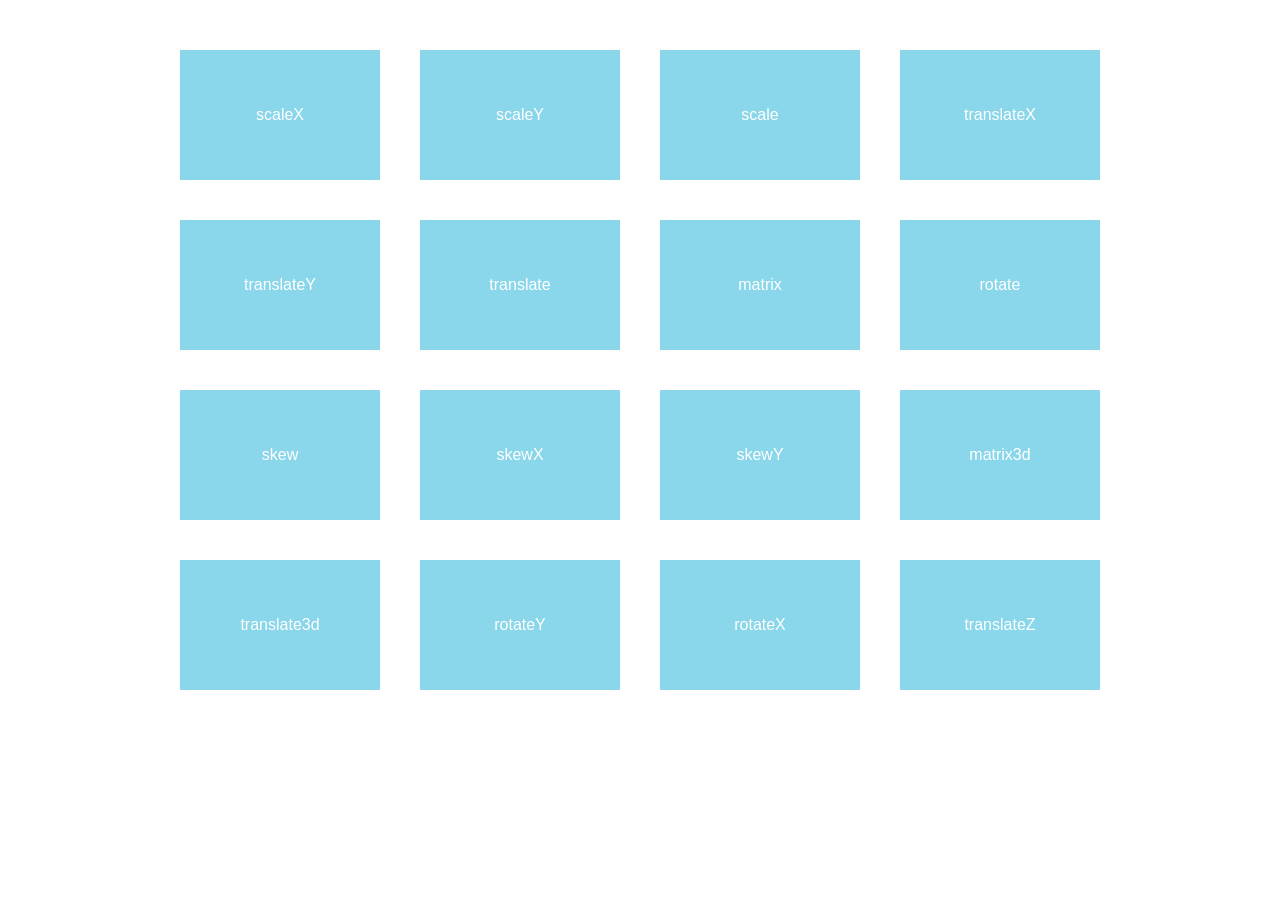
<file: CSS/Transform and Its Templates_V42/index.html>
<!DOCTYPE html>
<html lang="en">

<head>
  <meta charset="UTF-8">
  <meta name="viewport" content="width=device-width, initial-scale=1.0">
  <title>CSS Transform by CodeWithHarry</title>
  <link rel="stylesheet" href="style.css">
</head>

<body>



  <div class="wrap">
    <!-- scaleX: Scales the element on the X-axis. -->
    <div class="box">
      <div class="blue scaleX">
        scaleX
      </div>
    </div>
    <!-- scaleY: Scales the element on the Y-axis. -->
    <div class="box">
      <div class="blue scaleY">
        scaleY
      </div>
    </div>
    <!-- scale: Scales the element on both the X-axis and Y-axis. -->
    <div class="box">
      <div class="blue scale">
        scale
      </div>
    </div>
    <!-- translateX: Moves the element along the X-axis. -->
    <div class="box">
      <div class="blue translateX">
        translateX
      </div>
    </div>
    <!-- translateY: Moves the element along the Y-axis. -->
    <div class="box">
      <div class="blue translateY">
        translateY
      </div>
    </div>
    <!-- translate: Moves the element along both the X-axis and Y-axis. -->
    <div class="box">
      <div class="blue translate">
        translate
      </div>
    </div>
    <!-- matrix: A 2D transformation method using a matrix of six values. -->
    <div class="box">
      <div class="blue matrix">
        matrix
      </div>
    </div>
    <!-- rotate: Rotates the element around the Z-axis. -->
    <div class="box">
      <div class="blue rotate">
        rotate
      </div>
    </div>
    <!-- skew: Skews the element on the X-axis and Y-axis. -->
    <div class="box">
      <div class="blue skew">
        skew
      </div>
    </div>
    <!-- skewX: Skews the element on the X-axis. -->
    <div class="box">
      <div class="blue skewX">
        skewX
      </div>
    </div>
    <!-- skewY: Skews the element on the Y-axis. -->
    <div class="box">
      <div class="blue skewY">
        skewY
      </div>
    </div>
    <!-- matrix3d: A 3D transformation method using a matrix of 16 values. -->
    <div class="box">
      <div class="blue matrix3d">
        matrix3d
      </div>
    </div>
    <!-- translate3d: Moves the element along the X-axis, Y-axis, and Z-axis. -->
    <div class="box">
      <div class="blue translate3d">
        translate3d
      </div>
    </div>
    <!-- rotateY: Rotates the element around the Y-axis. -->
    <div class="box">
      <div class="blue rotateY">
        rotateY
      </div>
    </div>
    <!-- rotateX: Rotates the element around the X-axis. -->
    <div class="box">
      <div class="blue rotateX">
        rotateX
      </div>
    </div>
    <!-- translateZ: Moves the element along the Z-axis. -->
    <div class="box">
      <div class="blue translateZ">
        translateZ
      </div>
    </div>
  </div>
</body>

</html>
</file>
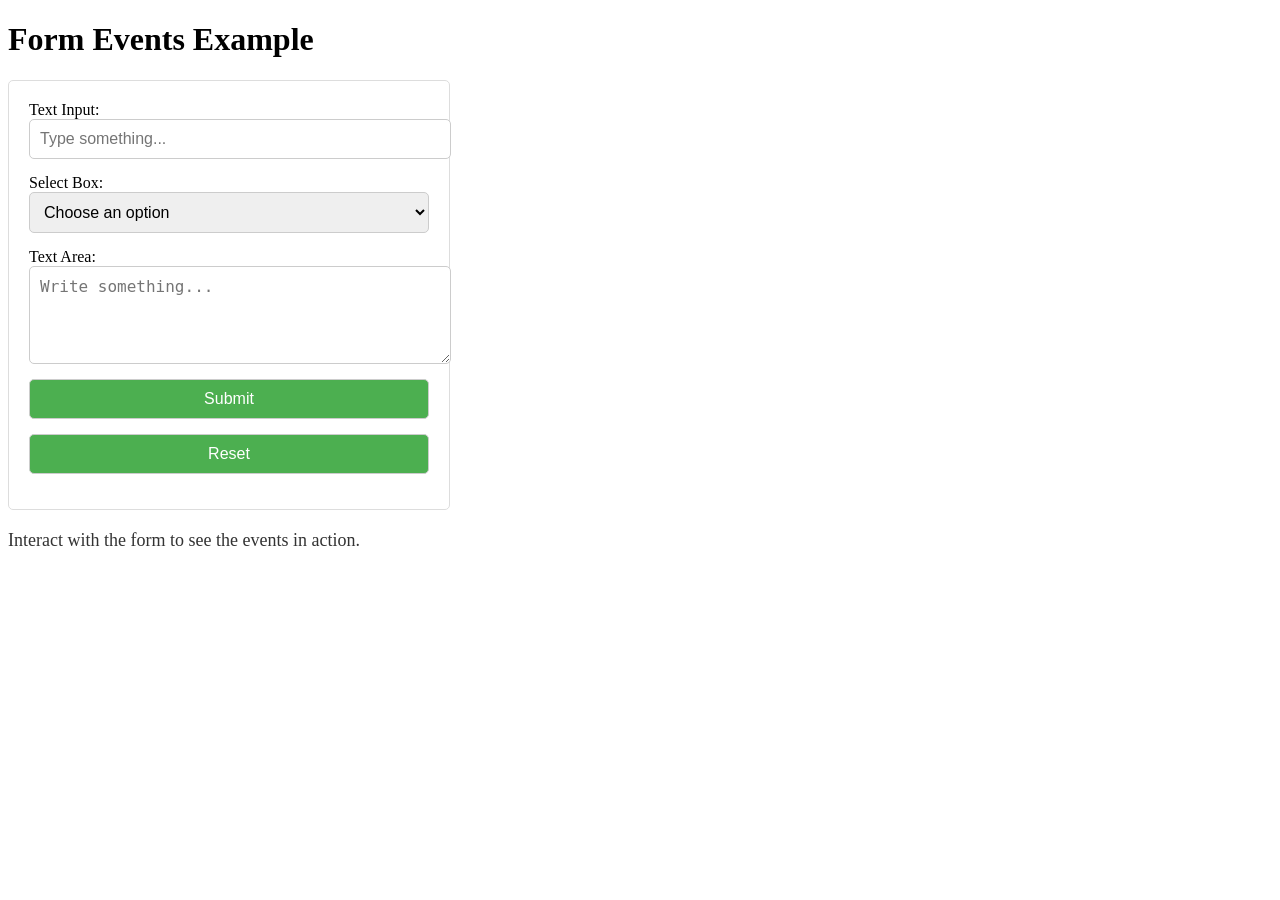
<file: Javascript/04_DOM/02_Events/02_Form/index.html>
<!DOCTYPE html>
<html lang="en">
<head>
  <meta charset="UTF-8">
  <meta name="viewport" content="width=device-width, initial-scale=1.0">
  <title>Form Events Example</title>
  <style>
    form {
      margin: 20px 0;
      padding: 20px;
      border: 1px solid #ddd;
      border-radius: 5px;
      max-width: 400px;
    }
    input, select, textarea, button {
      display: block;
      width: 100%;
      margin-bottom: 15px;
      padding: 10px;
      font-size: 16px;
      border: 1px solid #ccc;
      border-radius: 5px;
    }
    button {
      background-color: #4CAF50;
      color: white;
      cursor: pointer;
    }
    button:hover {
      background-color: #45a049;
    }
    #output {
      margin-top: 20px;
      font-size: 18px;
      color: #333;
    }
  </style>
</head>
<body>
  <h1>Form Events Example</h1>

  <form id="myForm">
    <label for="textInput">Text Input:</label>
    <input type="text" id="textInput" placeholder="Type something...">

    <label for="selectBox">Select Box:</label>
    <select id="selectBox">
      <option value="">Choose an option</option>
      <option value="Option 1">Option 1</option>
      <option value="Option 2">Option 2</option>
      <option value="Option 3">Option 3</option>
    </select>

    <label for="textarea">Text Area:</label>
    <textarea id="textarea" rows="4" placeholder="Write something..."></textarea>

    <button type="submit">Submit</button>
    <button type="reset">Reset</button>

  </form>

  <p id="output">Interact with the form to see the events in action.</p>

  <script src="form.js"></script>
</body>
</html>
</file>
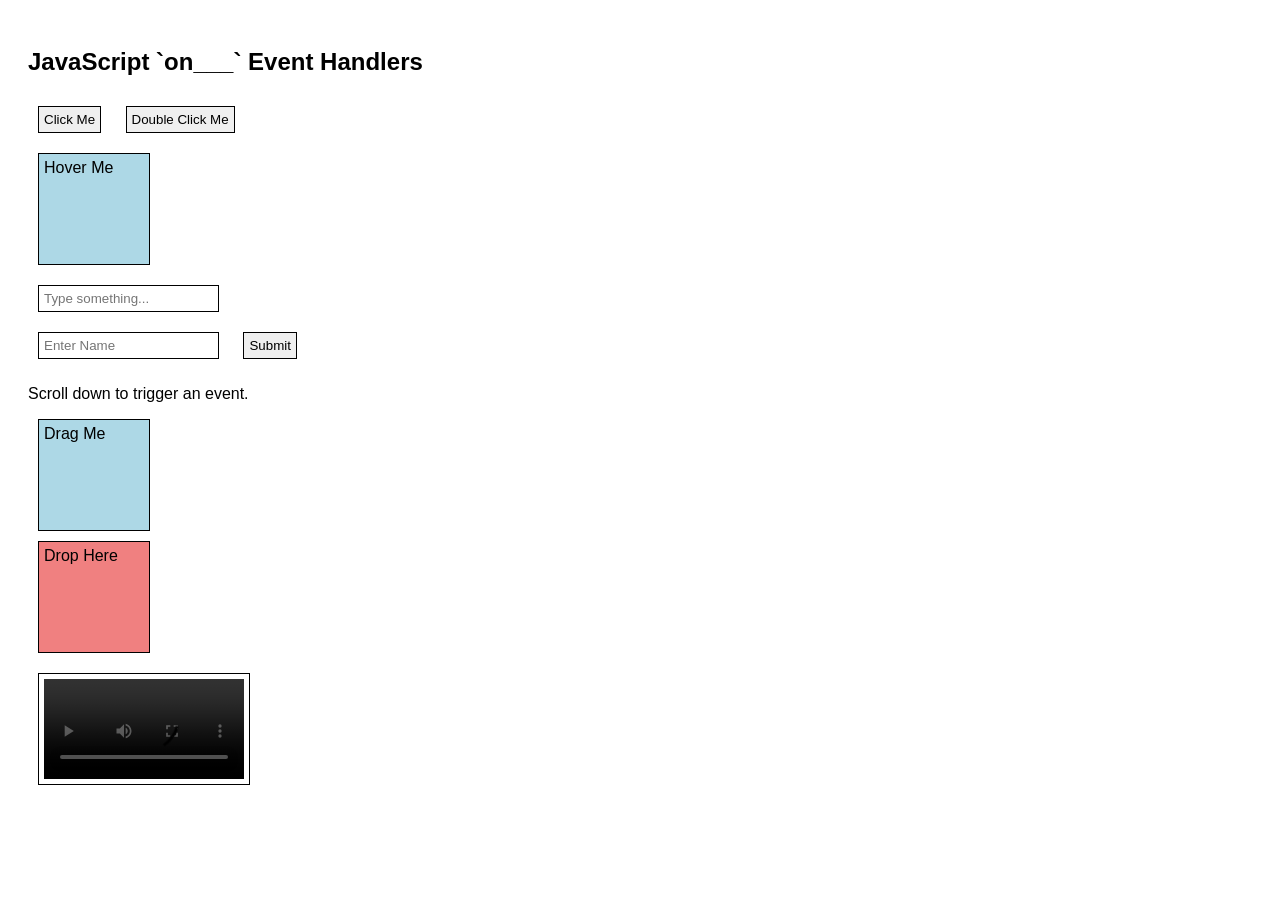
<file: Javascript/01_Basics/On____events.html>
<!DOCTYPE html>
<html lang="en">
<head>
    <meta charset="UTF-8">
    <meta name="viewport" content="width=device-width, initial-scale=1.0">
    <title>JavaScript Event Handlers</title>
    <style>
        body { font-family: Arial, sans-serif; padding: 20px; }
        button, input, div, video { margin: 10px; padding: 5px; border: 1px solid black; }
        .box { width: 100px; height: 100px; background-color: lightblue; }
    </style>
</head>
<body>

    <h2>JavaScript `on___` Event Handlers</h2>

    <!-- Mouse Events -->
    <button id="clickBtn">Click Me</button>
    <button id="dblClickBtn">Double Click Me</button>
    <div id="mouseBox" class="box">Hover Me</div>

    <!-- Keyboard Events -->
    <input type="text" id="textInput" placeholder="Type something...">

    <!-- Form Events -->
    <form id="myForm">
        <input type="text" placeholder="Enter Name" id="nameInput">
        <button type="submit">Submit</button>
    </form>

    <!-- Window Events -->
    <p id="scrollMsg">Scroll down to trigger an event.</p>

    <!-- Drag & Drop -->
    <div id="dragBox" class="box" draggable="true">Drag Me</div>
    <div id="dropZone" class="box" style="background-color: lightcoral;">Drop Here</div>

    <!-- Media Events -->
    <video id="videoPlayer" width="200" controls>
        <source src="https://www.w3schools.com/html/mov_bbb.mp4" type="video/mp4">
    </video>

    <!-- Output -->
    <p id="output"></p>

    <script>
        // 1. Mouse Events
        document.getElementById("clickBtn").onclick = function () {
            alert("Button Clicked!");
        };

        document.getElementById("dblClickBtn").ondblclick = function () {
            alert("Button Double-Clicked!");
        };

        document.getElementById("mouseBox").onmouseover = function () {
            this.style.backgroundColor = "yellow";
        };
        document.getElementById("mouseBox").onmouseout = function () {
            this.style.backgroundColor = "lightblue";
        };

        // 2. Keyboard Events
        document.getElementById("textInput").onkeydown = function (event) {
            document.getElementById("output").innerText = "Key Pressed: " + event.key;
        };

        // 3. Form Events
        document.getElementById("nameInput").onfocus = function () {
            this.style.backgroundColor = "lightgray";
        };
        document.getElementById("nameInput").onblur = function () {
            this.style.backgroundColor = "white";
        };

        document.getElementById("myForm").onsubmit = function (event) {
            event.preventDefault();
            alert("Form Submitted!");
        };

        // 4. Window Events
        window.onload = function () {
            console.log("Page Loaded!");
        };

        window.onscroll = function () {
            document.getElementById("scrollMsg").innerText = "You scrolled!";
        };

        // 5. Drag & Drop Events
        let dragBox = document.getElementById("dragBox");
        let dropZone = document.getElementById("dropZone");

        dragBox.ondragstart = function (event) {
            event.dataTransfer.setData("text", event.target.id);
        };

        dropZone.ondragover = function (event) {
            event.preventDefault();
        };

        dropZone.ondrop = function (event) {
            event.preventDefault();
            let data = event.dataTransfer.getData("text");
            event.target.appendChild(document.getElementById(data));
            alert("Dropped Successfully!");
        };

        // 6. Media Events
        let videoPlayer = document.getElementById("videoPlayer");

        videoPlayer.onplay = function () {
            console.log("Video is playing...");
        };

        videoPlayer.onpause = function () {
            console.log("Video paused.");
        };

        videoPlayer.onended = function () {
            alert("Video has ended.");
        };

        // 7. Clipboard Events
        document.getElementById("textInput").oncopy = function () {
            alert("Text Copied!");
        };

        document.getElementById("textInput").onpaste = function () {
            alert("Text Pasted!");
        };

        // 8. Touch Events (For Mobile Devices)
        document.body.ontouchstart = function () {
            console.log("Screen Touched!");
        };
    </script>

</body>
</html>
</file>
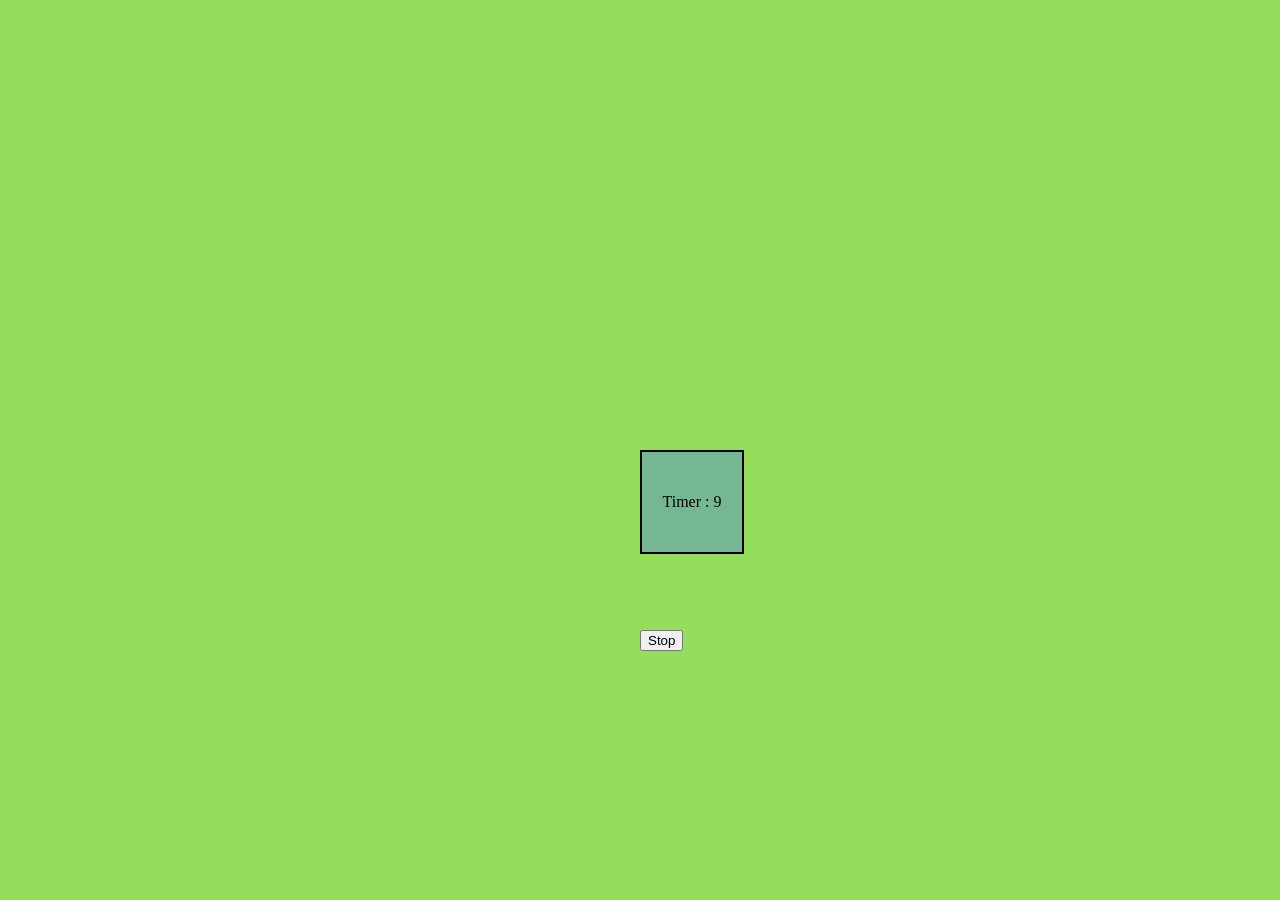
<file: Javascript/04_DOM/02_Events/04_setInterval.html>
<!-- let intervalId = setInterval(callback, delay, [arg1, arg2, ...]);    -->


<!DOCTYPE html>
<html lang="en">

<head>
    <meta charset="UTF-8">
    <meta name="viewport" content="width=device-width, initial-scale=1.0">
    <title>Document</title>

    <style>
        button {
            position: absolute;
            left: 50%;
            top: 70%;
        }
        body {
            background-color: white;
        }

        .box {
            position: absolute;
            left: 50%;
            top: 50%;
            border: 2px solid #000;
            height: 100px;
            width: 100px;
            display: flex;
            justify-content: center;
            align-items: center;
        }

        p {
            text-align: center;
        }
    </style>
</head>

<body>

    <div class="box">
        <p>I will stop showing random color in 10 sec</p>
    </div>
        <button id="btn">Stop</button>

    
    <script>
        // let r =  Math.random();
        function GetRandColor() {
            let val1 = Math.ceil(0 + Math.random() * (255 - 0));   //(a,b) = (0,255) rgb vals
            let val2 = Math.ceil(0 + Math.random() * (255 - 0));
            let val3 = Math.ceil(0 + Math.random() * (255 - 0));
            return `rgb(${val1} , ${val2},${val3})`;
        }

        //page bg change for infinity
        setInterval(() => {
            document.body.style.backgroundColor = GetRandColor();  //runs for infinite ..as no clearinteraval used
        }, 1000); //in milisecs 1000ms = 1s



        //================    In Time  ==============
        // let timer = 0; //for 0 -> 10..further set if == 10
        let timer = 10; //for 10 -> 0 reverse 

        //store id to stop function after a specific time
        const intervalID = setInterval(() => {
            timer--;
            document.querySelector(".box").style.backgroundColor = GetRandColor();
            document.querySelector(".box").innerHTML = `Timer : ${timer}`;


            if (timer == 0) {
                clearInterval(intervalID);  //intervalid is a number..so we used id.not interval func
                document.querySelector(".box").innerHTML = "Launching .....";
            }

        }, 1000); //in milisecs 1000ms = 1s


         const stopButton = document.getElementById("btn");

        stopButton.addEventListener("click", () => {
            clearInterval(intervalID); // Stop the timer when the button is clicked
            alert("Timer stopped!");
        });
      

    </script>

    <!-- setInterval() is a function that takes in function and interval time in milisecond 1000ms = 1s
..inputs : function and time in ms
..just write setInt and click box to use emmet.io syntax 

-->

</body>

</html>
</file>
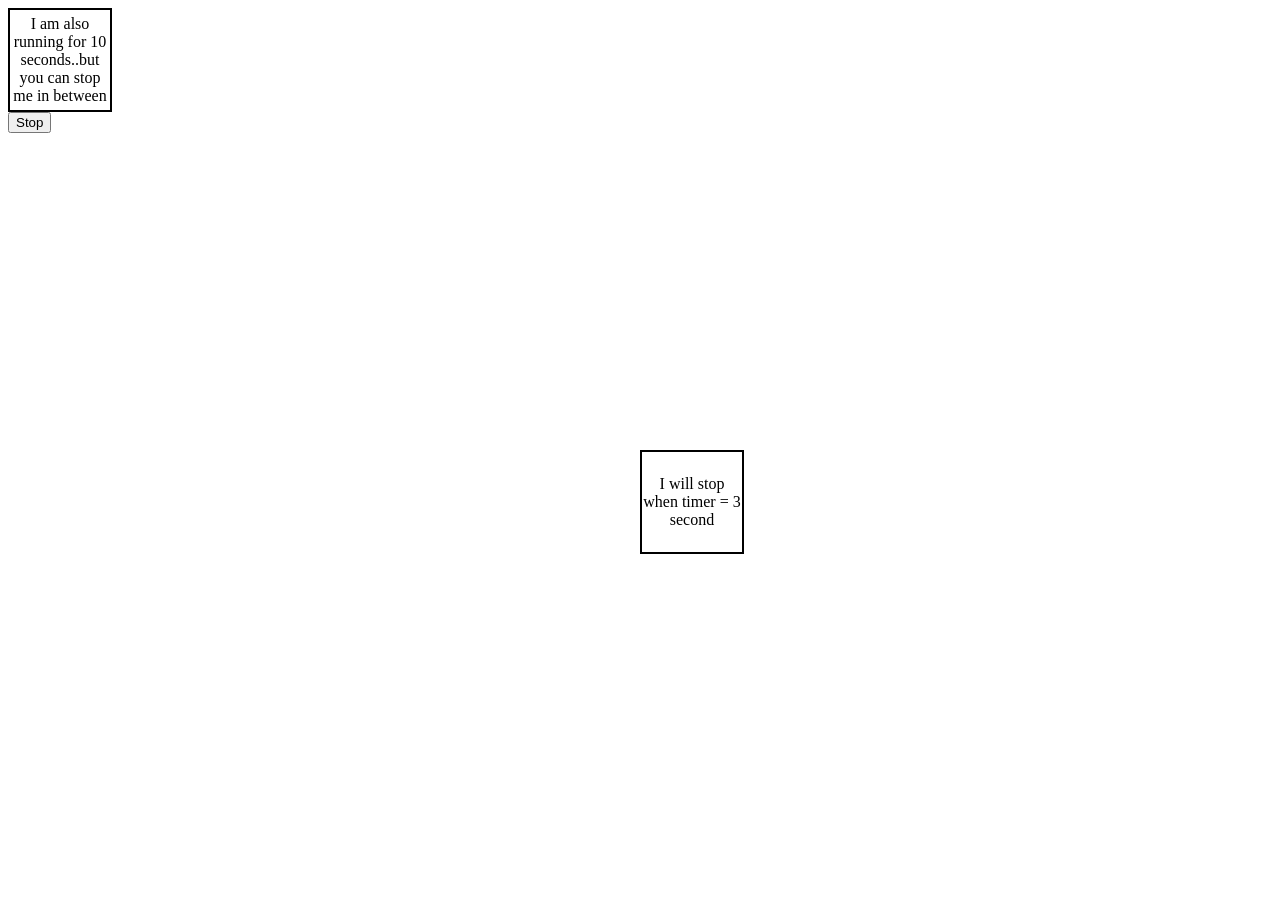
<file: Javascript/04_DOM/02_Events/05_setTimeout.html>
<!DOCTYPE html>
<html lang="en">

<head>
    <meta charset="UTF-8">
    <meta name="viewport" content="width=device-width, initial-scale=1.0">
    <title>Document</title>

    <style>
        body {
            background-color: white;
        }

        .box2 {
            border: 2px solid #000;
            height: 100px;
            width: 100px;
            display: flex;
            justify-content: center;
            align-items: center;
        }

        .box {
            position: absolute;
            left: 50%;
            top: 50%;
            border: 2px solid #000;
            height: 100px;
            width: 100px;
            display: flex;
            justify-content: center;
            align-items: center;
        }

        p {
            text-align: center;
        }
    </style>
</head>

<body>

    <div class="box">
        <p>I will stop when timer = 3 second</p>
    </div>

    <div class="box2">
        <p>I am also running for 10 seconds..but you can stop me in between</p>
    </div>
    <button id="btn">Stop</button>

    <script>
        let = Math.random();
        function GetRandColor() {
            let val1 = Math.ceil(0 + Math.random() * (255 - 0));   //(a,b) = (0,255) rgb vals
            let val2 = Math.ceil(0 + Math.random() * (255 - 0));
            let val3 = Math.ceil(0 + Math.random() * (255 - 0));
            return `rgb(${val1} , ${val2},${val3})`;
        }




        //store id to stop function after a specific time
        setTimeout(() => {
            // document.body.style.backgroundColor = GetRandColor();  //runs for infinite ..as no clearinteraval used
        }, 1000); //in milisecs 1000ms = 1s



        //store id to stop function after a specific time
        setTimeout(() => {
            // document.querySelector(".box").style.backgroundColor = GetRandColor(); //gives rand color after 3 sec
            document.querySelector(".box").innerHTML = `Stop..timeout 3 seconds`;

        }, 3000); //in milisecs 1000ms = 1s


        const timeoutID = setTimeout(() => {
            document.querySelector(".box2").style.backgroundColor = GetRandColor(); //gives rand color after 3 sec
            document.querySelector(".box2").innerHTML = `Stopped after 10s..`;

        }, 10000); //in milisecs 1000ms = 1s

        const btn = document.getElementById("btn");

        btn.addEventListener("click", () => {
            clearTimeout(timeoutID);
            alert("TImeout by me");
        })





    </script>

    <!-- setTimeour() is a function that takes in function and interval time in milisecond 1000ms = 1s
..inputs : function and time in ms
..just write setTim and click box to use emmet.io syntax 

-->

</body>

</html>
</file>
<file: CSS/Transform and Its Templates_V42/style.css>
.wrap {
  margin: 30px auto;
  max-width: 1000px;
  width: 90vw;
  display: flex;
  flex-flow: row wrap;
  justify-content: center;
  font-family: sans-serif;
}


.box {
  width: calc(20%);
  /* width: 20%; */
  margin: 20px 20px;
  background: #ddd;
  cursor: pointer;
  color: #FFF;
  text-align: center;
  line-height: 130px;
}


.blue {
  background-color: rgba(56, 207, 248, 0.5);
}


.scaleX {
  transform: scaleX(1);
  transition: transform 0.5s ease;
}


.box:hover .scaleX {
  transform: scaleX(2);
}

.scaleY {
  transform: scaleY(1);
  transition: transform 0.5s ease;
}


.box:hover .scaleY {
  transform: scaleY(2);
}

.scale {
  transform: scale(1, 1);
  transition: transform 0.5s ease;
}


.box:hover .scale {
  transform: scale(1.5, 1.5);
}

.translateX {
  transform: translateX(1);
  transition: transform 0.5s ease;
}


.box:hover .translateX {
  transform: translateX(2em);
}

.translateY {
  transform: translateY(1);
  transition: transform 0.5s ease;
}


.box:hover .translateY {
  transform: translateY(2em);
}




 /* below this define  */
 /* start and end states of transforms  */
 /* start inside nameclass and final what u want in hover  */


/* translate start  */
.translate {
  transform: translate(1, 1);
  transition: transform 0.5s ease;
}


.box:hover .translate {
  transform: translate(2em, 2em);
}
/* translate end  */



.matrix {
  transform: matrix(1, 1, 1, 1);
  transition: transform 0.5s ease;
}
.box:hover .matrix {
  transform: matrix(1, -1, 0, 1, 0, 0);
}




.rotate {
  transform: rotate(0);
  transition: transform 0.5s ease;
}
.box:hover .rotate {
  transform: rotate(270deg);
}




.skew {
  transform: skew(1, 1);
  transition: transform 0.5s ease;
}
.box:hover .skew {
  transform: skew(30deg, 20deg);

}




.skewX {
  transform: skewX(1);
  transition: transform 0.5s ease;
}
.box:hover .skewX {
  transform: skewX(30deg);

}




.skewY {
  transform: skewY(1);
  transition: transform 0.5s ease;
}
.box:hover .skewY {
  transform: skewY(30deg);
}




.matrix3d {
  transform: matrix3d(1);
  transition: transform 0.5s ease;
}
.box:hover .matrix3d {
  transform: matrix3d(0.8535533905932737, 0.4999999999999999, 0.14644660940672619, 0, -0.4999999999999999, 0.7071067811865476, 0.4999999999999999, 0, 0.14644660940672619, -0.4999999999999999, 0.8535533905932737, 0, 22.62994231491119, -20.3223304703363, 101.3700576850888, 1)
}




.translate3d {
  transform: translate3d(1px, 1px, 1);
  transition: transform 0.5s ease;
}
.box:hover .translate3d {
  transform: translate3d(1px, 1px, 50px) rotate3d(3, 2, 2, 90deg);
}




.rotateY {
  transform: perspective(1) scaleZ(1) rotateY(0deg);
  transition: transform 0.5s ease;
}
.box:hover .rotateY {
  /* transform: perspective(500px) scaleZ(2) rotateY(45deg); */
  transform: perspective(500px) scaleZ(2) rotateY(360deg);

}





.rotateX {
  transform: perspective(1) scaleZ(1) rotateX(0deg);
  transition: transform 0.5s ease;
}
.box:hover .rotateX {
  transform: perspective(500px) scaleZ(2) rotateX(45deg);

}



.translateZ {
  transform: translateZ(1px);
  transition: transform 0.5s ease;
}
.box:hover .translateZ {
  transform: rotate3d(3, 2, 2, 90deg) translateZ(50px);

}
</file>
